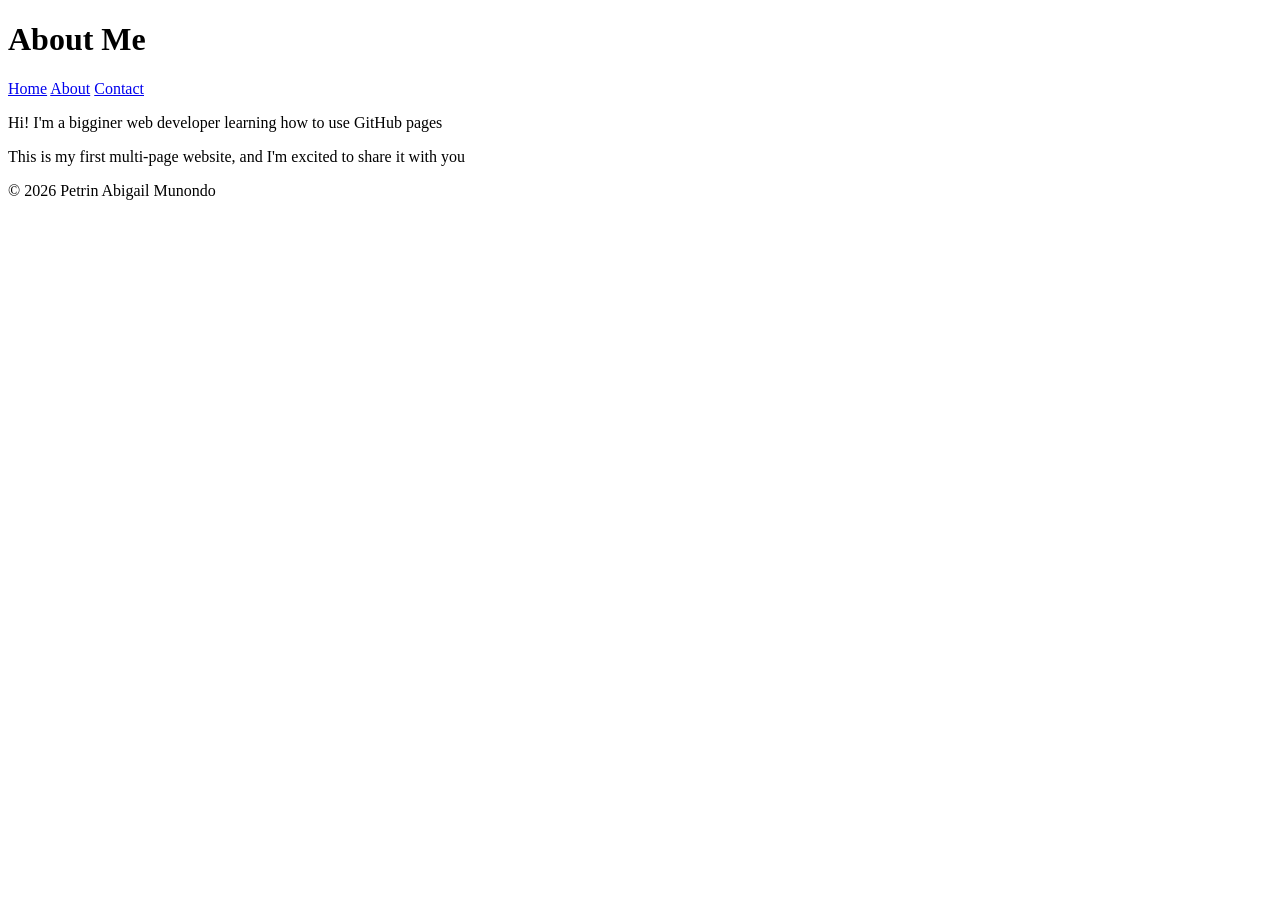
<file: about.html>
<!DOCTYPE html>
<html lang="en">
    <head>
        <meta charset="UTF-8">
        <meta name="viewport" content="width=device-width", initial-scale="1.0">
        <title>About Me</title>
    </head>
    <body>
        <header>
            <h1>About Me</h1>
            <nav>
                <a href="index.html">Home</a>
                <a href="about.html">About</a>
                <a href="contact.html">Contact</a>
            </nav>
        </header>

        <main>
            <p>Hi! I'm a bigginer web developer learning how to use GitHub pages</p>
            <p>This is my first multi-page website, and I'm excited to share it with you</p>
        </main>

        <footer>
            <p>&copy; 2026 Petrin Abigail Munondo</p>
        </footer>
    </body>
</html>
</file>
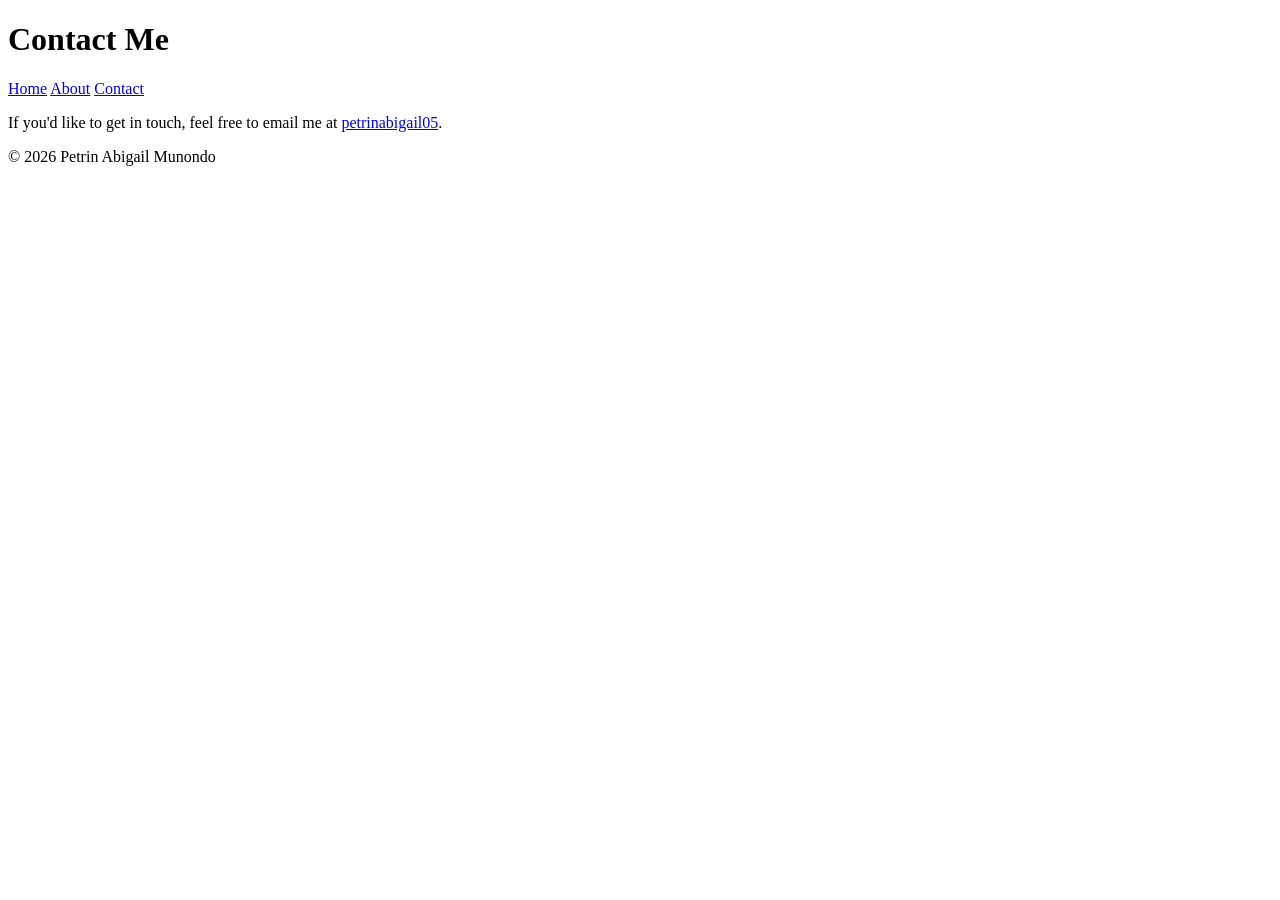
<file: contact.html>
<!DOCTYPE html>
<html lang="en">
<head>
    <meta charset="UTF-8">
    <meta name="viewport" content="width=device-width, initial-scale=1.0">
    <title>Contact Me</title>
</head>
<body>
    <header>
        <h1>Contact Me</h1>
        <nav>
            <a href="index.html">Home</a>
            <a href="about.html">About</a>
            <a href="contact.html">Contact</a>
        </nav>
    </header>

    <Main>
        <p>If you'd like to get in touch, feel free to email me at <a href="mailto:petrinabigail05@gmail.com">petrinabigail05</a>.</p>
    </Main>

    <footer>
        <p>&copy; 2026 Petrin Abigail Munondo</p>
    </footer>
</body>
</html>
</file>
